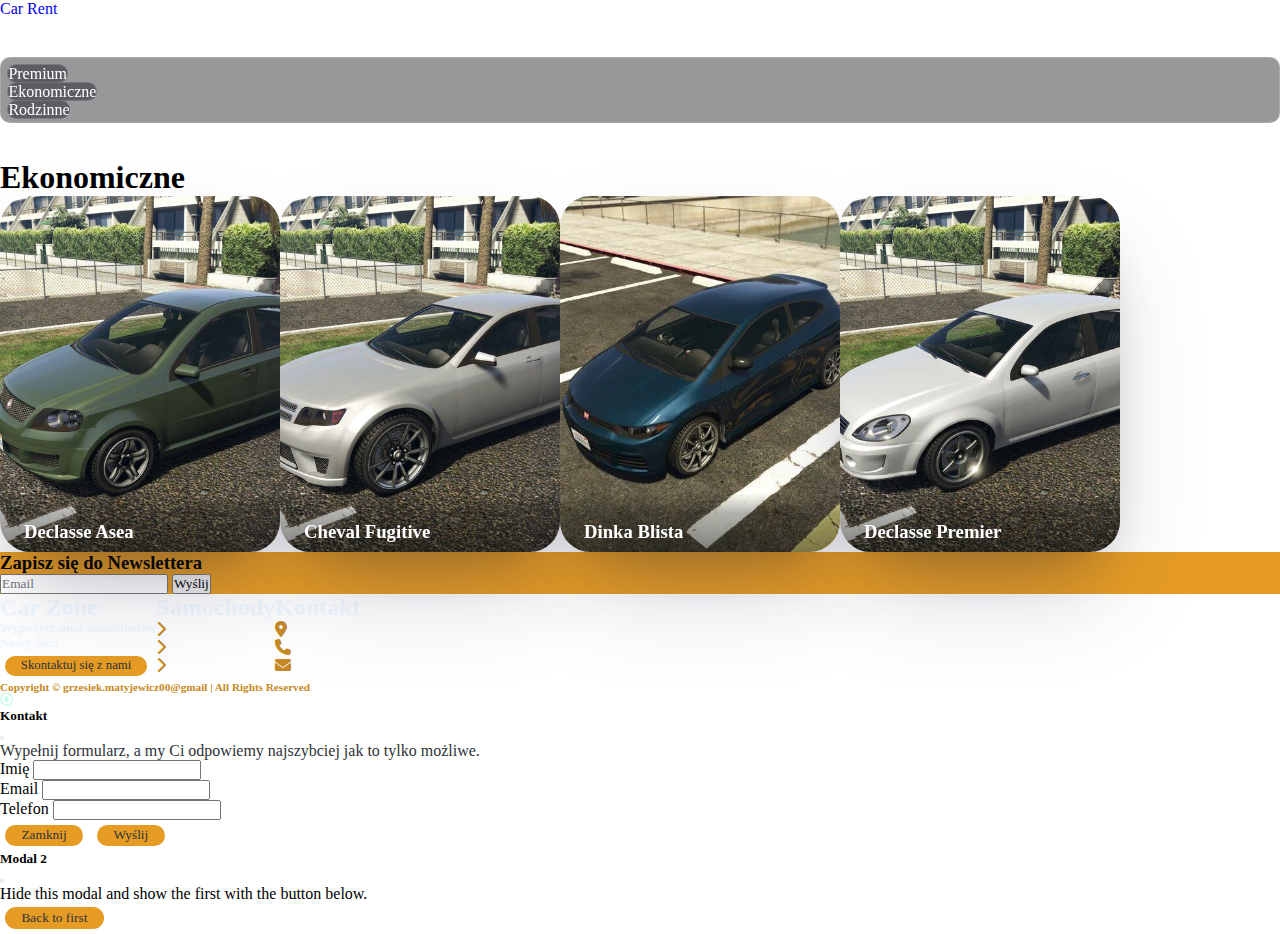
<file: eco.html>
<!DOCTYPE html>
<html lang="en">
<head>
    <meta charset="UTF-8">
    <meta http-equiv="X-UA-Compatible" content="IE=edge">
    <meta name="viewport" content="width=device-width, initial-scale=1.0">
    <!-- <link href="https://cdn.jsdelivr.net/npm/bootstrap@5.0.2/dist/css/bootstrap.min.css" rel="stylesheet" integrity="sha384-EVSTQN3/azprG1Anm3QDgpJLIm9Nao0Yz1ztcQTwFspd3yD65VohhpuuCOmLASjC" crossorigin="anonymous"> -->
    <link rel="stylesheet" href="https://cdnjs.cloudflare.com/ajax/libs/font-awesome/6.2.0/css/all.min.css">
    <link href="https://cdn.jsdelivr.net/npm/bootstrap@5.2.1/dist/css/bootstrap.min.css" rel="stylesheet" integrity="sha384-iYQeCzEYFbKjA/T2uDLTpkwGzCiq6soy8tYaI1GyVh/UjpbCx/TYkiZhlZB6+fzT" crossorigin="anonymous">
    <script src="https://cdn.jsdelivr.net/npm/bootstrap@5.2.1/dist/js/bootstrap.bundle.min.js" integrity="sha384-u1OknCvxWvY5kfmNBILK2hRnQC3Pr17a+RTT6rIHI7NnikvbZlHgTPOOmMi466C8" crossorigin="anonymous"></script>    
    <link rel="stylesheet" href="main.css">
    <link rel="stylesheet" href="show.css">
    <title>Car Rent - Auta Ekonomiczne</title>
</head>
<body>
  <nav id="nav" class="navbar navbar-expand-md fixed-nav navbar-dark bg-dark py-3">
    <div class="container">
      <a class="navbar-brand mainc" href="index.html">Car Rent</a>
      <button class="navbar-toggler" type="button" data-bs-toggle="collapse" data-bs-target="#navbarSupportedContent" aria-controls="navbarSupportedContent" aria-expanded="false" aria-label="Toggle navigation">
        <span class="navbar-toggler-icon"></span>
      </button>
      <div class="collapse navbar-collapse" id="navbarSupportedContent">
        <ul class="navbar-nav ms-auto mb-2 mb-lg-0">
          <li class="nav-item">
            <a class="nav-link" aria-current="page" href="index.html">Start</a>
          </li>
          <li class="nav-item dropdown">
            <a class="nav-link dropdown-toggle" href="#services" id="navbarDropdown" role="button" data-bs-toggle="dropdown" aria-expanded="false">
              Samochody
            </a>
            <ul class="dropdown-menu bg-dark border-0" aria-labelledby="navbarDropdown">
              <li><a class="dropdown-item" href="premium.html">Premium</a></li>
              <li><a class="dropdown-item" href="#">Ekonomiczne</a></li>
              <li><a class="dropdown-item" href="family.html">Rodzinne</a></li>
            </ul>
          </li>
          <li class="nav-item">
            <a class="nav-link" href="index.html#about">O nas</a>
          </li>
          <li class="nav-item">
            <a class="nav-link" href="#contact">Kontakt</a>
          </li>
        </ul>
      </div>
    </div>
  </nav>
           <!-- uslugi START -->
           <section class="py-5" id="services">
            <h1 class="text-center"> Ekonomiczne</h1>
            <div class="container py-5">
              
                <div class="row justify-content-md-start justify-content-sm-center">

                  <div class="col-lg col-md col-sm custom py-3">
                    <div class="card e1">
                        <div class="card-content">
                              <h3 class="card-title">
                                Declasse Asea
                              </h3>
                              <p class="card-body">
                                138 KM  Silnik: 1,8 l R4 Napęd: FWD<br>130zł/doba
                              </p>
                            <a href="#" class="btn btn-primary productbtn">Więcej</a>
                        </div>
                    </div>
                  </div>

                  <div class="col-lg col-md col-sm custom py-3">
                    <div class="card e2">
                        <div class="card-content ">
                            <h3 class="card-title">
                                Cheval Fugitive
                            </h3>
                            <p class="card-body">
                                301KM  Silnik: 3.6l LFX V8  Napęd: RWD <br>150zł/doba
                            </p>
                           <a href="#" class="btn btn-primary productbtn">Więcej</a>
                        </div>
                    </div>
                  </div>
                  
                  <div class="col-lg col-md col-sm custom py-3">
                    <div class="card e3">
                        <div class="card-content">
                            <h3 class="card-title">
                                Dinka Blista
                            </h3>
                            <p class="card-body">
                                250KM  Silnik: 3.2 l VR6 Napęd: FWD<br>120zł/doba
                            </p>
                           <a href="#" class="btn btn-primary productbtn">Więcej</a>
                        </div>
                    </div>
                  </div>

                  <div class="col-lg col-md col-sm custom py-3">
                    <div class="card e4">
                        <div class="card-content ">
                            <h3 class="card-title">
                                Declasse Premier
                            </h3>
                            <p class="card-body">
                                138 KM  Silnik: 1,8 l R4 Napęd: FWD<br>130zł/doba
                            </p>
                           <a href="#" class="btn btn-primary productbtn">Więcej</a>
                        </div>
                    </div>
                  </div>
                    
                </div>
            </div>
           </section>
           <!-- uslugi END -->

          

           <!-- NEWSLETTER START -->
           <section class="newsletter-bg text-light p-5">
            <div class="container py-5">
                <div class="d-md-flex justify-content-between align-items-center">
                    <h3 class="mb-3 mb-md-0">
                        Zapisz się do Newslettera
                    </h3>
                    <div class="input-group news-input">
                        <input type="text" class="form-control" placeholder="Email">
                        <button class="btn btn-dark btn-lg ">Wyślij</button>
                    </div>
                </div>
            </div>
          </section>
    <!-- ======================= -->
           <!-- CONTACT  START   -->
           <section class="" id="contact">
            <div class="container-fluid bg-dark">
                <div class="row px-5 py-5">
                    <div class="col-lg-3 col-md-3 mx-auto">
                        <h2>Car Zone</h2>
                        <h5>Wypożyczalnia samochodów
                            <br>
                            Nowy Sącz
                        </h5>
                        <button class="btn btn-primary btn-sm" data-bs-toggle="modal" href="#exampleModalToggle" role="button" style="font-size:.8rem ;">Skontaktuj się z nami</button>
                    </div>
                    <div class="col-lg col-md-3 mx-auto">
                        <h2>Samochody</h2>
                        <ul>
                            <li><a href="premium.html"><i class="fa-solid fa-chevron-right"></i> Premium</a></li>
                            <li><a href="#"><i class="fa-solid fa-chevron-right"></i> Ekonomiczne</a></li>
                            <li><a href="family.html"><i class="fa-solid fa-chevron-right"></i> Rodzinne</a></li>
                        </ul>
                    </div>
                    <div class="col-lg-5 col-md-6 col-xs-12 mx-auto">
                        <h2>Kontakt</h2>
                        <p class="d-flex align-items-center"><i class="fa-solid fa-location-dot mx-2"></i>  ul. Tarnowska 130, Nowy Sącz</p>
                        <p class="d-flex align-items-center"><i class="fa-solid fa-phone mx-2"></i>  +48 733 145 331</p>
                        <p class="d-flex align-items-center"><i class="fa-solid fa-envelope mx-2"></i> grzesiek.matyjewicz00@gmail.com</p>
                    </div>
                </div>
            </div>
           </section>
    <!-- ======================= -->
           <!-- FOOTER    START   -->
           <footer class="p-3 bg-dark text-center text-white position-relative">
            <div class="container">
                <h5 style="font-size: .7rem ;" class="mb-0">
                    Copyright &copy; grzesiek.matyjewicz00@gmail |  All Rights Reserved
                </h5>
                <a href="#" class="position-absolute bottom-0 end-0 px-5 py-4">
                    <i class="fa-regular fa-circle-up h1"></i>
                </a>
            </div>
           </footer>
    <!-- ======================= -->
           <!-- MODAL START   -->
           <div class="modal fade" id="exampleModalToggle" aria-hidden="true" aria-labelledby="exampleModalToggleLabel" tabindex="-1">
            <div class="modal-dialog modal-dialog-centered">
              <div class="modal-content">
                <div class="modal-header">
                  <h5 class="modal-title" id="exampleModalToggleLabel">Kontakt</h5>
                  <button type="button" class="btn-close" data-bs-dismiss="modal" aria-label="Close"></button>
                </div>
                <div class="modal-body">
                  <p>Wypełnij formularz, a my Ci odpowiemy najszybciej jak to tylko możliwe.</p>
                  
                  <form>
                    <div class="mb-3">
                        <label for="first-name" class="col-form-label">
                            Imię
                        </label>
                        <input type="text" class="form-control" id="first-name" name="">
                    </div>
                    <div class="mb-3">
                        <label for="first-name" class="col-form-label">
                            Email
                        </label>
                        <input type="email" class="form-control" id="email" name="">
                    </div>
                    <div class="mb-3">
                        <label for="first-name" class="col-form-label">
                            Telefon
                        </label>
                        <input type="tel" class="form-control" id="tel" name="">
                    </div>
                  </form>
                </div>
                <div class="modal-footer">
                  <button class="btn btn-primary" data-bs-toggle="modal">Zamknij</button>
                  <button class="btn btn-primary">Wyślij</button>
                </div>
              </div>
            </div>
          </div>
          <div class="modal fade" id="exampleModalToggle2" aria-hidden="true" aria-labelledby="exampleModalToggleLabel2" tabindex="-1">
            <div class="modal-dialog modal-dialog-centered">
              <div class="modal-content">
                <div class="modal-header">
                  <h5 class="modal-title" id="exampleModalToggleLabel2">Modal 2</h5>
                  <button type="button" class="btn-close" data-bs-dismiss="modal" aria-label="Close"></button>
                </div>
                <div class="modal-body">
                  Hide this modal and show the first with the button below.
                </div>
                <div class="modal-footer">
                  <button class="btn btn-primary" data-bs-target="#exampleModalToggle" data-bs-toggle="modal">Back to first</button>
                </div>
              </div>
            </div>
          </div>
    <!-- ======================= -->


           <!-- <script src="app.js"></script>   REWORK W TRAKCIE PRACY aktualnie brak automatyzacji dodawania nowych produktów z "serwera"-->


      <!-- <script src="https://cdn.jsdelivr.net/npm/bootstrap@5.0.2/dist/js/bootstrap.bundle.min.js"></script> -->
    </body>
</html>
</file>
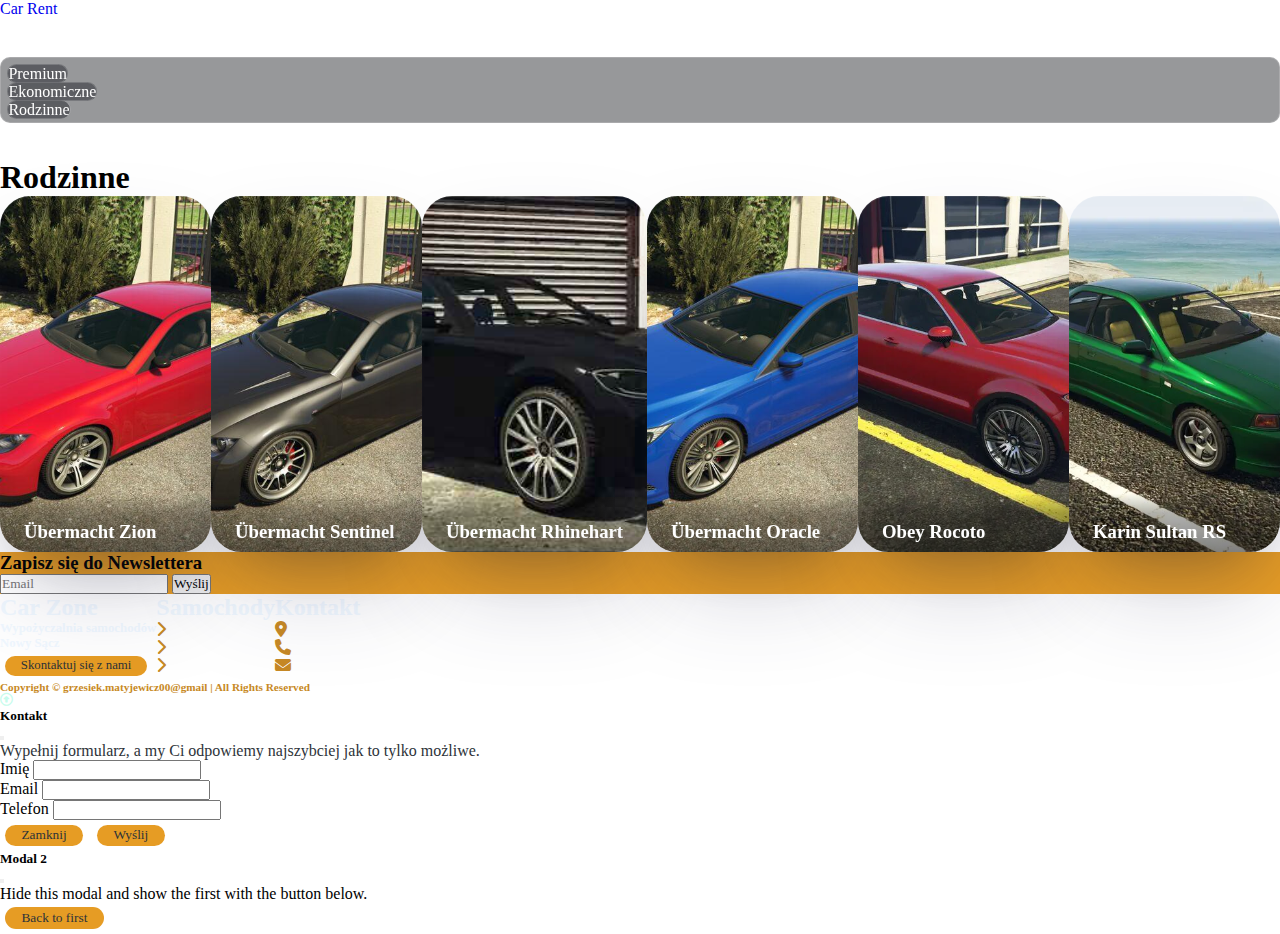
<file: family.html>
<!DOCTYPE html>
<html lang="en">
<head>
    <meta charset="UTF-8">
    <meta http-equiv="X-UA-Compatible" content="IE=edge">
    <meta name="viewport" content="width=device-width, initial-scale=1.0">
    <!-- <link href="https://cdn.jsdelivr.net/npm/bootstrap@5.0.2/dist/css/bootstrap.min.css" rel="stylesheet" integrity="sha384-EVSTQN3/azprG1Anm3QDgpJLIm9Nao0Yz1ztcQTwFspd3yD65VohhpuuCOmLASjC" crossorigin="anonymous"> -->
    <link rel="stylesheet" href="https://cdnjs.cloudflare.com/ajax/libs/font-awesome/6.2.0/css/all.min.css">
    <link href="https://cdn.jsdelivr.net/npm/bootstrap@5.2.1/dist/css/bootstrap.min.css" rel="stylesheet" integrity="sha384-iYQeCzEYFbKjA/T2uDLTpkwGzCiq6soy8tYaI1GyVh/UjpbCx/TYkiZhlZB6+fzT" crossorigin="anonymous">
    <script src="https://cdn.jsdelivr.net/npm/bootstrap@5.2.1/dist/js/bootstrap.bundle.min.js" integrity="sha384-u1OknCvxWvY5kfmNBILK2hRnQC3Pr17a+RTT6rIHI7NnikvbZlHgTPOOmMi466C8" crossorigin="anonymous"></script>    
    <link rel="stylesheet" href="main.css">
    <link rel="stylesheet" href="show.css">
    <title>Car Rent - Auta Rodzinne</title>
</head>
<body>
  <nav id="nav" class="navbar navbar-expand-md fixed-nav navbar-dark bg-dark py-3">
    <div class="container">
      <a class="navbar-brand mainc" href="index.html">Car Rent</a>
      <button class="navbar-toggler" type="button" data-bs-toggle="collapse" data-bs-target="#navbarSupportedContent" aria-controls="navbarSupportedContent" aria-expanded="false" aria-label="Toggle navigation">
        <span class="navbar-toggler-icon"></span>
      </button>
      <div class="collapse navbar-collapse" id="navbarSupportedContent">
        <ul class="navbar-nav ms-auto mb-2 mb-lg-0">
          <li class="nav-item">
            <a class="nav-link" aria-current="page" href="index.html">Start</a>
          </li>
          <li class="nav-item dropdown">
            <a class="nav-link dropdown-toggle" href="#services" id="navbarDropdown" role="button" data-bs-toggle="dropdown" aria-expanded="false">
              Samochody
            </a>
            <ul class="dropdown-menu bg-dark border-0" aria-labelledby="navbarDropdown">
              <li><a class="dropdown-item" href="premium.html">Premium</a></li>
              <li><a class="dropdown-item" href="eco.html">Ekonomiczne</a></li>
              <!-- <li><hr class="dropdown-divider"></li> -->
              <li><a class="dropdown-item" href="#">Rodzinne</a></li>
            </ul>
          </li>
          <li class="nav-item">
            <a class="nav-link" href="index.html#about">O nas</a>
          </li>
          <li class="nav-item">
            <a class="nav-link" href="#contact">Kontakt</a>
          </li>
        </ul>
      </div>
    </div>
  </nav>

           <!-- uslugi START -->
           <section class="py-5" id="services">
            <h1 class="text-center"> Rodzinne</h1>
            <div class="container py-5 ">
              
                <div class="row justify-content-md-start justify-content-sm-center justify-content-xs-center">

                  <div class="col-md col custom py-3">
                    <div class="card f1">
                        <div class="card-content">
                              <h3 class="card-title">
                                Übermacht Zion
                              </h3>
                              <p class="card-body">
                                362KM  Silnik: 4.8 l R5 Napęd: RWD<br>180zł/doba
                              </p>
                            <a href="#" class="btn btn-primary productbtn">Więcej</a>
                        </div>
                    </div>
                  </div>

                  <div class="col-md col custom py-3">
                    <div class="card f2">
                        <div class="card-content ">
                            <h3 class="card-title">
                                Übermacht Sentinel
                            </h3>
                            <p class="card-body">
                                420KM  Silnik: 4.0 l V8 Napęd: RWD  <br>200zł/doba
                            </p>
                           <a href="#" class="btn btn-primary productbtn">Więcej</a>
                        </div>
                    </div>
                  </div>
                  
                  <div class="col-md col custom py-3">
                    <div class="card f3">
                        <div class="card-content">
                            <h3 class="card-title">
                                Übermacht Rhinehart
                            </h3>
                            <p class="card-body">
                                507KM  Silnik: 5.0 l V10 Napęd: AWD<br>300zł/doba
                            </p>
                           <a href="#" class="btn btn-primary productbtn">Więcej</a>
                        </div>
                    </div>
                  </div>

                  <div class="col-md col custom py-3">
                    <div class="card f4">
                        <div class="card-content ">
                            <h3 class="card-title">
                                Übermacht Oracle
                            </h3>
                            <p class="card-body">
                                536KM  Silnik: 6.0 l V12 Napęd: RWD<br>250zł/doba
                            </p>
                           <a href="#" class="btn btn-primary productbtn">Więcej</a>
                        </div>
                    </div>
                  </div>

                  <div class="col-md col custom py-3">
                    <div class="card f5">
                        <div class="card-content ">
                            <h3 class="card-title">
                                Obey Rocoto
                            </h3>
                            <p class="card-body">
                              290KM  Silnik: 3.6 l V6  Napęd: AWD<br>230zł/doba
                            </p>
                           <a href="#" class="btn btn-primary productbtn">Więcej</a>
                        </div>
                    </div>
                  </div>

                  <div class="col-md col custom py-3">
                    <div class="card f6">
                        <div class="card-content ">
                            <h3 class="card-title">
                              Karin Sultan RS
                            </h3>
                            <p class="card-body">
                              280KM  Silnik: 2.2 l B4  Napęd: AWD<br>150zł/doba
                            </p>
                           <a href="#" class="btn btn-primary productbtn">Więcej</a>
                        </div>
                    </div>

                  </div>

                  <!-- <div class="col-md py-3 mx-auto"></div>
                  <div class="col-md py-3"></div> -->
                </div>
                    
                </div>
            </div>
           </section>
           <!-- uslugi END -->

          

           <!-- NEWSLETTER START -->
           <section class="newsletter-bg text-light p-5">
            <div class="container py-5">
                <div class="d-md-flex justify-content-between align-items-center">
                    <h3 class="mb-3 mb-md-0">
                        Zapisz się do Newslettera
                    </h3>
                    <div class="input-group news-input">
                        <input type="text" class="form-control" placeholder="Email">
                        <button class="btn btn-dark btn-lg ">Wyślij</button>
                    </div>
                </div>
            </div>
          </section>
    <!-- ======================= -->
           <!-- CONTACT  START   -->
           <section class="" id="contact">
            <div class="container-fluid bg-dark">
                <div class="row px-5 py-5">
                    <div class="col-lg-3 col-md-3 mx-auto">
                        <h2>Car Zone</h2>
                        <h5>Wypożyczalnia samochodów
                            <br>
                            Nowy Sącz
                        </h5>
                        <button class="btn btn-primary btn-sm" data-bs-toggle="modal" href="#exampleModalToggle" role="button" style="font-size:.8rem ;">Skontaktuj się z nami</button>
                    </div>
                    <div class="col-lg col-md-3 mx-auto">
                        <h2>Samochody</h2>
                        <ul>
                            <li><a href="premium.html"><i class="fa-solid fa-chevron-right"></i> Premium</a></li>
                            <li><a href="eco.html"><i class="fa-solid fa-chevron-right"></i> Ekonomiczne</a></li>
                            <li><a href="#"><i class="fa-solid fa-chevron-right"></i> Rodzinne</a></li>
                        </ul>
                    </div>
                    <div class="col-lg-5 col-md-6 col-xs-12 mx-auto">
                        <h2>Kontakt</h2>
                        <p class="d-flex align-items-center"><i class="fa-solid fa-location-dot mx-2"></i>  ul. Tarnowska 130, Nowy Sącz</p>
                        <p class="d-flex align-items-center"><i class="fa-solid fa-phone mx-2"></i>  +48 733 145 331</p>
                        <p class="d-flex align-items-center"><i class="fa-solid fa-envelope mx-2"></i> grzesiek.matyjewicz00@gmail.com</p>
                    </div>
                </div>
            </div>
           </section>
    <!-- ======================= -->
           <!-- FOOTER    START   -->
           <footer class="p-3 bg-dark text-center text-white position-relative">
            <div class="container">
                <h5 style="font-size: .7rem ;" class="mb-0">
                    Copyright &copy; grzesiek.matyjewicz00@gmail |  All Rights Reserved
                </h5>
                <a href="#" class="position-absolute bottom-0 end-0 px-5 py-4">
                    <i class="fa-regular fa-circle-up h1"></i>
                </a>
            </div>
           </footer>
    <!-- ======================= -->
           <!-- MODAL START   -->
           <div class="modal fade" id="exampleModalToggle" aria-hidden="true" aria-labelledby="exampleModalToggleLabel" tabindex="-1">
            <div class="modal-dialog modal-dialog-centered">
              <div class="modal-content">
                <div class="modal-header">
                  <h5 class="modal-title" id="exampleModalToggleLabel">Kontakt</h5>
                  <button type="button" class="btn-close" data-bs-dismiss="modal" aria-label="Close"></button>
                </div>
                <div class="modal-body">
                  <p>Wypełnij formularz, a my Ci odpowiemy najszybciej jak to tylko możliwe.</p>
                  
                  <form>
                    <div class="mb-3">
                        <label for="first-name" class="col-form-label">
                            Imię
                        </label>
                        <input type="text" class="form-control" id="first-name" name="">
                    </div>
                    <div class="mb-3">
                        <label for="first-name" class="col-form-label">
                            Email
                        </label>
                        <input type="email" class="form-control" id="email" name="">
                    </div>
                    <div class="mb-3">
                        <label for="first-name" class="col-form-label">
                            Telefon
                        </label>
                        <input type="tel" class="form-control" id="tel" name="">
                    </div>
                  </form>
                </div>
                <div class="modal-footer">
                  <button class="btn btn-primary" data-bs-toggle="modal">Zamknij</button>
                  <button class="btn btn-primary">Wyślij</button>
                </div>
              </div>
            </div>
          </div>
          <div class="modal fade" id="exampleModalToggle2" aria-hidden="true" aria-labelledby="exampleModalToggleLabel2" tabindex="-1">
            <div class="modal-dialog modal-dialog-centered">
              <div class="modal-content">
                <div class="modal-header">
                  <h5 class="modal-title" id="exampleModalToggleLabel2">Modal 2</h5>
                  <button type="button" class="btn-close" data-bs-dismiss="modal" aria-label="Close"></button>
                </div>
                <div class="modal-body">
                  Hide this modal and show the first with the button below.
                </div>
                <div class="modal-footer">
                  <button class="btn btn-primary" data-bs-target="#exampleModalToggle" data-bs-toggle="modal">Back to first</button>
                </div>
              </div>
            </div>
          </div>
    <!-- ======================= -->


           <!-- <script src="app.js"></script>   REWORK W TRAKCIE PRACY aktualnie brak automatyzacji dodawania nowych produktów z "serwera"-->


      <!-- <script src="https://cdn.jsdelivr.net/npm/bootstrap@5.0.2/dist/js/bootstrap.bundle.min.js"></script> -->
    </body>
</html>
</file>
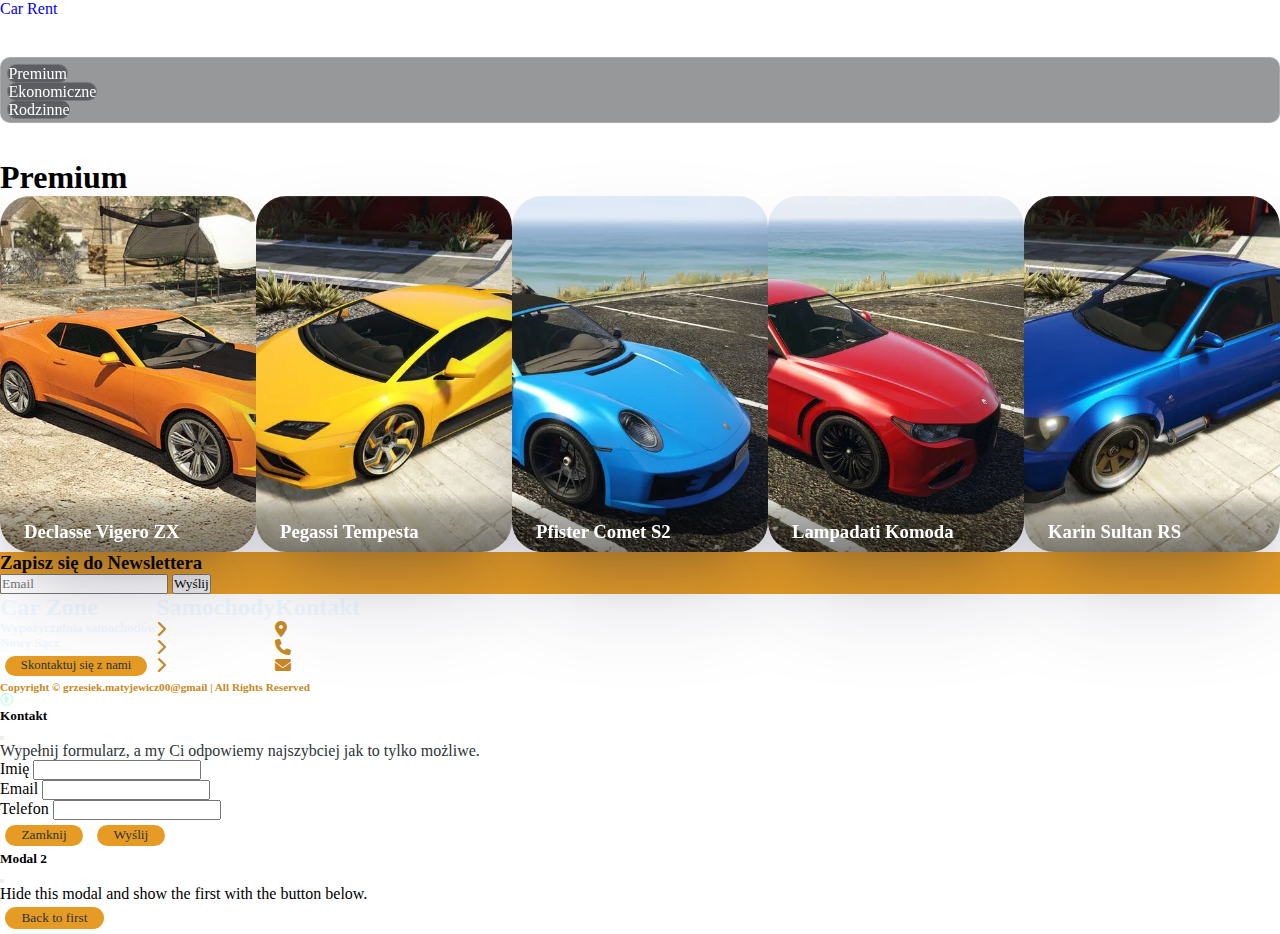
<file: premium.html>
<!DOCTYPE html>
<html lang="en">
<head>
    <meta charset="UTF-8">
    <meta http-equiv="X-UA-Compatible" content="IE=edge">
    <meta name="viewport" content="width=device-width, initial-scale=1.0">
    <!-- <link href="https://cdn.jsdelivr.net/npm/bootstrap@5.0.2/dist/css/bootstrap.min.css" rel="stylesheet" integrity="sha384-EVSTQN3/azprG1Anm3QDgpJLIm9Nao0Yz1ztcQTwFspd3yD65VohhpuuCOmLASjC" crossorigin="anonymous"> -->
    <link rel="stylesheet" href="https://cdnjs.cloudflare.com/ajax/libs/font-awesome/6.2.0/css/all.min.css">
    <link href="https://cdn.jsdelivr.net/npm/bootstrap@5.2.1/dist/css/bootstrap.min.css" rel="stylesheet" integrity="sha384-iYQeCzEYFbKjA/T2uDLTpkwGzCiq6soy8tYaI1GyVh/UjpbCx/TYkiZhlZB6+fzT" crossorigin="anonymous">
    <script src="https://cdn.jsdelivr.net/npm/bootstrap@5.2.1/dist/js/bootstrap.bundle.min.js" integrity="sha384-u1OknCvxWvY5kfmNBILK2hRnQC3Pr17a+RTT6rIHI7NnikvbZlHgTPOOmMi466C8" crossorigin="anonymous"></script>    
    <link rel="stylesheet" href="main.css">
    <link rel="stylesheet" href="show.css">
    <title>Car Rent - Auta Premium</title>
</head>
<body>
  <nav id="nav" class="navbar navbar-expand-md fixed-nav navbar-dark bg-dark py-3">
    <div class="container">
      <a class="navbar-brand mainc" href="index.html">Car Rent</a>
      <button class="navbar-toggler" type="button" data-bs-toggle="collapse" data-bs-target="#navbarSupportedContent" aria-controls="navbarSupportedContent" aria-expanded="false" aria-label="Toggle navigation">
        <span class="navbar-toggler-icon"></span>
      </button>
      <div class="collapse navbar-collapse" id="navbarSupportedContent">
        <ul class="navbar-nav ms-auto mb-2 mb-lg-0">
          <li class="nav-item">
            <a class="nav-link" aria-current="page" href="index.html">Start</a>
          </li>
          <li class="nav-item dropdown">
            <a class="nav-link dropdown-toggle" href="#services" id="navbarDropdown" role="button" data-bs-toggle="dropdown" aria-expanded="false">
              Samochody
            </a>
            <ul class="dropdown-menu bg-dark border-0" aria-labelledby="navbarDropdown">
              <li><a class="dropdown-item" href="#">Premium</a></li>
              <li><a class="dropdown-item" href="eco.html">Ekonomiczne</a></li>
              <!-- <li><hr class="dropdown-divider"></li> -->
              <li><a class="dropdown-item" href="family.html">Rodzinne</a></li>
            </ul>
          </li>
          <li class="nav-item">
            <a class="nav-link" href="index.html#about">O nas</a>
          </li>
          <li class="nav-item">
            <a class="nav-link" href="#contact">Kontakt</a>
          </li>
        </ul>
      </div>
    </div>
  </nav>
           <!-- navbar END -->
           <!-- HERO START -->
        <!-- <section class="bg-dark text-light p-5 text-center text-sm-start home" id="home">
            <div class="container py-5">
                <div class="d-sm-flex align-items-center justify-content-between py-5">
                    <div class="fastdiv">
                        <h1>Wypożyczalnia samochodów</h1>
                            <h3 class="my-4 "> Nowy Sącz</h3>
                        <p class="lead my-4">Wypożyczamy samochody, którymi każdy chciałby jeździć.</p>
                        <button class="btn btn-primary btn-lg"> <a href="#services" style="color: #fff ; text-decoration: none;">Zobacz Nasze Samochody</a> </button>
                        <button class="btn btn-primary btn-lg" data-bs-toggle="modal" href="#exampleModalToggle" role="button">Skontaktuj się z nami</button>

                    </div>

                </div>
            </div>
        </section> -->
           <!-- HERO END -->

           <!-- uslugi START -->
           <section class="py-5" id="services">
            <h1 class="text-center"> Premium</h1>
            <div class="container py-5">
              
                <div class="row justify-content-md-start justify-content-xs-center">

                  <div class="col-md custom py-3">
                    <div class="card p1">
                        <div class="card-content">
                              <h3 class="card-title">
                                Declasse  Vigero ZX
                              </h3>
                              <p class="card-body">
                                455KM  Silnik: 6.2 L LT1 V8 Napęd: RWD<br>290zł/doba
                              </p>
                            <a href="#" class="btn btn-primary productbtn">Więcej</a>
                        </div>
                    </div>
                  </div>

                  <div class="col-md custom py-3">
                    <div class="card p2">
                        <div class="card-content ">
                            <h3 class="card-title">
                              Pegassi Tempesta
                            </h3>
                            <p class="card-body">
                                602KM  Silnik: 5,2 l V10 Napęd: AWD  <br>470zł/doba
                            </p>
                           <a href="#" class="btn btn-primary productbtn">Więcej</a>
                        </div>
                    </div>
                  </div>
                  
                  <div class="col-md custom py-3">
                    <div class="card p3">
                        <div class="card-content">
                            <h3 class="card-title">
                              Pfister Comet S2 
                            </h3>
                            <p class="card-body">
                              650KM  Silnik: 	3.8 L V6 Napęd: RWD<br>380zł/doba
                            </p>
                           <a href="#" class="btn btn-primary productbtn">Więcej</a>
                        </div>
                    </div>
                  </div>

                  <div class="col-md custom py-3">
                    <div class="card p4">
                        <div class="card-content ">
                            <h3 class="card-title">
                              Lampadati Komoda
                            </h3>
                            <p class="card-body">
                                510KM  Silnik: 2,9 l V6 Napęd: RWD<br>250zł/doba
                            </p>
                           <a href="#" class="btn btn-primary productbtn">Więcej</a>
                        </div>
                    </div>
                  </div>

                  <div class="col-md custom py-3">
                    <div class="card p5">
                        <div class="card-content ">
                            <h3 class="card-title">
                              Karin Sultan RS
                            </h3>
                            <p class="card-body">
                              280KM  Silnik: 2.5 16V  Napęd: AWD<br>210zł/doba
                            </p>
                           <a href="#" class="btn btn-primary productbtn">Więcej</a>
                        </div>
                    </div>
                  </div>
                    
                </div>
            </div>
           </section>
           <!-- uslugi END -->

          

           <!-- NEWSLETTER START -->
           <section class="newsletter-bg text-light p-5">
            <div class="container py-5">
                <div class="d-md-flex justify-content-between align-items-center">
                    <h3 class="mb-3 mb-md-0">
                        Zapisz się do Newslettera
                    </h3>
                    <div class="input-group news-input">
                        <input type="text" class="form-control" placeholder="Email">
                        <button class="btn btn-dark btn-lg ">Wyślij</button>
                    </div>
                </div>
            </div>
          </section>
    <!-- ======================= -->
           <!-- CONTACT  START   -->
           <section class="" id="contact">
            <div class="container-fluid bg-dark">
                <div class="row px-5 py-5">
                    <div class="col-lg-3 col-md-3 mx-auto">
                        <h2>Car Zone</h2>
                        <h5>Wypożyczalnia samochodów
                            <br>
                            Nowy Sącz
                        </h5>
                        <button class="btn btn-primary btn-sm" data-bs-toggle="modal" href="#exampleModalToggle" role="button" style="font-size:.8rem ;">Skontaktuj się z nami</button>
                    </div>
                    <div class="col-lg col-md-3 mx-auto">
                        <h2>Samochody</h2>
                        <ul>
                            <li><a href="#"><i class="fa-solid fa-chevron-right"></i> Premium</a></li>
                            <li><a href="eco.html"><i class="fa-solid fa-chevron-right"></i> Ekonomiczne</a></li>
                            <li><a href="family.html"><i class="fa-solid fa-chevron-right"></i> Rodzinne</a></li>
                        </ul>
                    </div>
                    <div class="col-lg-5 col-md-6 col-xs-12 mx-auto">
                        <h2>Kontakt</h2>
                        <p class="d-flex align-items-center"><i class="fa-solid fa-location-dot mx-2"></i>  ul. Tarnowska 130, Nowy Sącz</p>
                        <p class="d-flex align-items-center"><i class="fa-solid fa-phone mx-2"></i>  +48 733 145 331</p>
                        <p class="d-flex align-items-center"><i class="fa-solid fa-envelope mx-2"></i> grzesiek.matyjewicz00@gmail.com</p>
                    </div>
                </div>
            </div>
           </section>
    <!-- ======================= -->
           <!-- FOOTER    START   -->
           <footer class="p-3 bg-dark text-center text-white position-relative">
            <div class="container">
                <h5 style="font-size: .7rem ;" class="mb-0">
                    Copyright &copy; grzesiek.matyjewicz00@gmail |  All Rights Reserved
                </h5>
                <a href="#" class="position-absolute bottom-0 end-0 px-5 py-4">
                    <i class="fa-regular fa-circle-up h1"></i>
                </a>
            </div>
           </footer>
    <!-- ======================= -->
           <!-- MODAL START   -->
           <div class="modal fade" id="exampleModalToggle" aria-hidden="true" aria-labelledby="exampleModalToggleLabel" tabindex="-1">
            <div class="modal-dialog modal-dialog-centered">
              <div class="modal-content">
                <div class="modal-header">
                  <h5 class="modal-title" id="exampleModalToggleLabel">Kontakt</h5>
                  <button type="button" class="btn-close" data-bs-dismiss="modal" aria-label="Close"></button>
                </div>
                <div class="modal-body">
                  <p>Wypełnij formularz, a my Ci odpowiemy najszybciej jak to tylko możliwe.</p>
                  
                  <form>
                    <div class="mb-3">
                        <label for="first-name" class="col-form-label">
                            Imię
                        </label>
                        <input type="text" class="form-control" id="first-name" name="">
                    </div>
                    <div class="mb-3">
                        <label for="first-name" class="col-form-label">
                            Email
                        </label>
                        <input type="email" class="form-control" id="email" name="">
                    </div>
                    <div class="mb-3">
                        <label for="first-name" class="col-form-label">
                            Telefon
                        </label>
                        <input type="tel" class="form-control" id="tel" name="">
                    </div>
                  </form>
                </div>
                <div class="modal-footer">
                  <button class="btn btn-primary" data-bs-toggle="modal">Zamknij</button>
                  <button class="btn btn-primary">Wyślij</button>
                </div>
              </div>
            </div>
          </div>
          <div class="modal fade" id="exampleModalToggle2" aria-hidden="true" aria-labelledby="exampleModalToggleLabel2" tabindex="-1">
            <div class="modal-dialog modal-dialog-centered">
              <div class="modal-content">
                <div class="modal-header">
                  <h5 class="modal-title" id="exampleModalToggleLabel2">Modal 2</h5>
                  <button type="button" class="btn-close" data-bs-dismiss="modal" aria-label="Close"></button>
                </div>
                <div class="modal-body">
                  Hide this modal and show the first with the button below.
                </div>
                <div class="modal-footer">
                  <button class="btn btn-primary" data-bs-target="#exampleModalToggle" data-bs-toggle="modal">Back to first</button>
                </div>
              </div>
            </div>
          </div>
    <!-- ======================= -->


           <!-- <script src="app.js"></script>   REWORK W TRAKCIE PRACY aktualnie brak automatyzacji dodawania nowych produktów z "serwera"-->


      <!-- <script src="https://cdn.jsdelivr.net/npm/bootstrap@5.0.2/dist/js/bootstrap.bundle.min.js"></script> -->
    </body>
</html>
</file>
<file: main.css>
@import url("https://fonts.googleapis.com/css2?family=Nunito:wght@300;400;500;600;700&display=swap");
* {
  margin: 0%;
  padding: 0;
  box-sizing: border-box;
  font-family: "Nunito", sans-serif;
}

:root {
  --clr-hover:#C7FCEC;
  --clr-main:#E69C24;
  --clr-main-2:#c78925;
  --text-main:#fff;
  --text-secondary:#2D3339;
  --clr-icons-contact: var(--clr-main-2);
  --font-nunito:"Nunito", sans-serif //weight - 300 400 500 600 700 ;
}

ul li, a {
  text-decoration: none;
  list-style-type: none;
}

.navbar-custom {
  position: absolute;
  top: 0;
  left: 0;
  right: 0;
  z-index: 2;
}

.navbar-custom {
  background: rgba(33, 37, 41, 0.565);
  backdrop-filter: blur(4.5px);
  -webkit-backdrop-filter: blur(4.5px);
  border-radius: 10px;
  border: 1px solid rgba(97, 97, 97, 0.568);
}

.dropdown-menu {
  padding: 0.4rem 0.4rem 0.2rem;
  background: rgba(33, 37, 41, 0.471);
  backdrop-filter: blur(4.5px);
  -webkit-backdrop-filter: blur(4.5px);
  border-radius: 10px;
  border: 1px solid rgba(255, 255, 255, 0.18);
  z-index: 6;
}

.nav-item .dropdown-menu {
  margin-top: 0.2rem;
}

.dropdown-item {
  background: rgba(33, 37, 41, 0.065);
  backdrop-filter: blur(4.5px);
  -webkit-backdrop-filter: blur(4.5px);
  border-radius: 10px;
  border: 1px solid rgba(255, 255, 255, 0.18);
}

nav .nav-item a {
  color: var(--text-main);
}

nav .nav-item a:hover {
  color: var(--clr-main);
}

.dropdown-menu a {
  color: var(--text-main);
}

.dropdown-menu li a:hover {
  color: var(--clr-main);
}

.dropdown-item:hover {
  background: #2b2e31;
}

.dropdown-toggle:enabled {
  color: var(--clr-main);
}

.navbar-nav {
  color: var(--clr-icons-contact);
}

.navbar-toggler {
  color: var(--clr-main);
  border: none;
}

.fa-bars {
  color: var(--clr-main);
}

@media (max-width: 768px) {
  .fixed-nav {
    position: fixed;
    top: 0;
    left: 0;
    right: 0;
    z-index: 10000;
  }
  .navbar-custom, .dropdown-item {
    background: rgba(33, 37, 41, 0.565);
    backdrop-filter: blur(4.5px);
    -webkit-backdrop-filter: blur(4.5px);
    border-radius: 10px;
    border: 1px solid rgba(255, 255, 255, 0.18);
  }
  .dropdown-menu {
    background: transparent;
  }
}
.home {
  background-image: url(./img/2023-Porsche-911-GT3-RS-10-848x506.jpg), linear-gradient(rgba(92, 91, 91, 0.486), rgba(255, 255, 255, 0.322));
  background-blend-mode: soft-light;
  background-size: cover;
  background-position: center center;
  position: relative;
}

.btn-primary {
  color: var(--text-main);
  background: var(--clr-main);
  border: 1px solid var(--clr-main-2);
  margin: 0.3rem;
}

.btn-primary:hover {
  color: var(--text-main);
  background: var(--clr-main-2);
  border: 1px solid var(--clr-main-2);
  box-shadow: -2px 10px 15px 4px rgb(32, 32, 32);
}

.karty > div {
  height: 100%;
}

.karty .card {
  background-blend-mode: soft-light;
  background-position: center center;
  background-repeat: no-repeat;
  background-size: cover;
}

.k1 {
  background-image: url(./img/porsche-911-no-bg.png), linear-gradient(rgba(146, 143, 143, 0.863), rgba(255, 255, 255, 0.322));
}

.k2 {
  background-image: url(./img/ecogolf.png), linear-gradient(rgba(146, 143, 143, 0.863), rgba(255, 255, 255, 0.322));
}

.k3 {
  background-image: url(./img/20191130_144013-removebg-preview.png), linear-gradient(rgba(146, 143, 143, 0.863), rgba(255, 255, 255, 0.322));
}

.card-group > .btn-primary {
  color: var(--text-main);
  background: var(--clr-main);
  border: 1px solid var(--clr-main-2);
  margin: 0.3rem;
}

.newsletter-bg {
  background-color: var(--clr-main);
}

.accordion-button:not(.collapsed) {
  color: var(--text-secondary);
  background-color: rgba(199, 137, 37, 0.247);
}

.accordion-button:focus {
  z-index: 3;
  box-shadow: 0 0px 4px 0.15rem var(--clr-main-2);
}

p {
  color: var(--text-secondary);
}

#contact h2 {
  color: aliceblue;
  font-size: 1.5rem;
}

#contact h5 {
  color: aliceblue;
  font-size: 0.8rem;
}

#contact a {
  color: white;
  text-decoration: none;
}

#contact p {
  color: white;
}

#contact ul {
  padding: 0;
}

#contact i {
  color: var(--clr-icons-contact);
}

footer {
  color: var(--clr-icons-contact);
  font-size: 0.8rem;
}

footer > div > a, .fa-circle-up {
  color: var(--clr-hover);
}

footer > div > a:hover, .fa-circle-up:hover {
  color: var(--clr-main);
}/*# sourceMappingURL=main.css.map */
</file>
<file: show.css>
:root{
    /* // COLORS   main #525058 https://mycolor.space/?hex=%23525058&sub=1 */
    --clr-hover:#C7FCEC;
    --clr-main:#E69C24;
    --clr-main-2:#c78925;
    --text-main:#fff;
    --text-secondary:#2D3339;

            /* //icons */
            --clr-icons-contact:var(--clr-main-2);
    /* // FONTS */
    --font-nunito:'Nunito', sans-serif //weight - 300 400 500 600 700

}
*{
    font-family: var(--font-nunito);
}


p {
    color: var(--text-main);
}

.modal-content> div > p{
    color: var(--text-secondary);
}
.row{
    display: flex;
    margin: 0 auto;
}
@media screen and (max-witdh: 585px ) {
    .row {    
        padding: 0 auto;
        margin: 0 auto;
    }
}

.custom{
    width: auto;
    max-width: 350px;
    /* min-width: 220px; */
}

.card-body{
    color: var(--text-main);
}


.card{
    max-width: 35ch;
    background-size: cover;
    padding: 10rem 0 0;
    line-height: 1.6;
    overflow: hidden;
    border-radius: 1.9rem;
    border: none;

    transition: 500ms ease;
    transform: scale(1);
    transition: transform 500ms ease;
    box-shadow: rgba(255, 255, 255, 0.1) 0px 1px 1px 0px inset, rgba(50, 50, 93, 0.25) 0px 50px 100px -20px, rgba(0, 0, 0, 0.3) 0px 30px 60px -30px;
}
.card:hover{
    text-decoration: none;
}
.card:hover, .card:focus-within{
    transform: scale(1.05);
}

.card-content{
    --padding:1.5rem;
    padding: var(--padding);
    background: linear-gradient(
    hsl(0 0% 0% / 0 ),
    hsl(20 0% 0% / .3) 10% ,
    hsl(0 0% 0% / .5) 30%,
    hsl(0 0% 0% / .7) 60%,
    hsl(0 0% 0% / .9) 92%,
    hsl(0 0% 0% / 1 ) 
    );
    transform: translateY(70%);
    transition:  transform 500ms ease;
    transition-delay: 400ms;
    border-radius: 0 0 1.5rem 1.5rem ;
}

.card:hover .card-content, .card:focus-within .card-content{
    transform: translateY(0);
    transition-delay: 500ms;
}
.card:focus-within .card-content{
    transition-duration: 0ms;
}
.card-content > *:not(.card-title) {
    transition: opacity 500ms linear;
    opacity: 0;
}
.card:hover .card-content > *:not(.card-title),
.card:focus-within .card-content > *:not(.card-title) 
{
    opacity: 1;
    transition-delay: 800ms;
}

.card-title{
    position: relative;
    width: max-content;
    color: var(--text-main);
}
.card-title::after{
    content: "";
    position: absolute;
    height: 3px;
    width: calc(var(--padding) + 100%);
    bottom: -2px;
    left: calc(var(--padding) * -1);
    background: var(--clr-main-2); 

    transform: scaleX(0);
    transform-origin: left;
    transition: transform 500ms ease;
}

.card:hover .card-title::after,
.card:focus-within .card-title::after{
    transform: scaleX(1);
}


.btn-primary{
    cursor: pointer;
    display: inline-block;
    text-decoration: none;
    color: var(--text-secondary);
    background-color:var(--clr-main);
    padding: .2em 1.25em;
    border: 1px var(--clr-main-2);
    border-radius: 10000rem;
}


.p1{
    background-image: url(./aPremium/vigero-zx.jpg) ;
    background-position: -10rem;
}
.p2{
    background-image: url(./aPremium/Tempesta.webp) ;
    background-position: -11rem;
}
.p3{
    background-image: url(./aPremium/comet-s2-cabrio.webp) ;
    background-position: -17rem;
}

.p4{
    background-image: url(./aPremium/komoda.jpg) ;
    background-position: -18rem;
}
.p5{
    background-image: url(./aPremium/sultanRs.webp) ;
    background-position: -13rem;
}


/* family */
.f1{
    background-image: url(./aFamily/zion.jpg) ;
    background-position: center center;
}
.f2{
    background-image: url(./aFamily/sentinel-xs.jpg) ;
    background-position: center center;
}
.f3{
    background-image: url(./aFamily/rhinehart.jpg) ;
    background-position: center center;
}
.f4{
    background-image: url(./aFamily/oracle-1.jpg) ;
    background-position: center center;
}
.f5{
    background-image: url(./aFamily/images_gta-5_vehicles_suvs_main_rocoto.webp) ;
    background-position: center center;
}
.f6{
    background-image: url(./aFamily/images_gta-5_vehicles_sports_main_sultan-rs-classic.webp) ;
    background-position: center center;
}


/* eco */
.e1{
    background-image: url(./aEco/asea.jpg) ;
    background-position: -10rem;
}
.e2{
    background-image: url(./aEco/fugitive.jpg) ;
    background-position: -10rem;
}
.e3{
    background-image: url(./aEco/images_gta-5_vehicles_compacts_main_blista.webp) ;
    background-position: -10rem;
}
.e4{
    background-image: url(./aEco/premier.jpg) ;
    background-position: -10rem;
}




 /* CONTACT  */
#contact h2{
    color: aliceblue;
    font-size: 1.5rem;
}
#contact h5{
    color: aliceblue;
    font-size: .8rem;
}
#contact a{
    color: white;
    text-decoration: none;
}
#contact p{
    color: white;
}
#contact ul{
    padding: 0;
}
#contact i{
   color: var(--clr-icons-contact);
}
footer{
    color: var(--clr-icons-contact);
    font-size: .8rem;
}
footer>div>a, .fa-circle-up{
    color: var(--clr-hover);
}
footer>div>a:hover, .fa-circle-up:hover{
    color: var(--clr-main);
}
</file>
